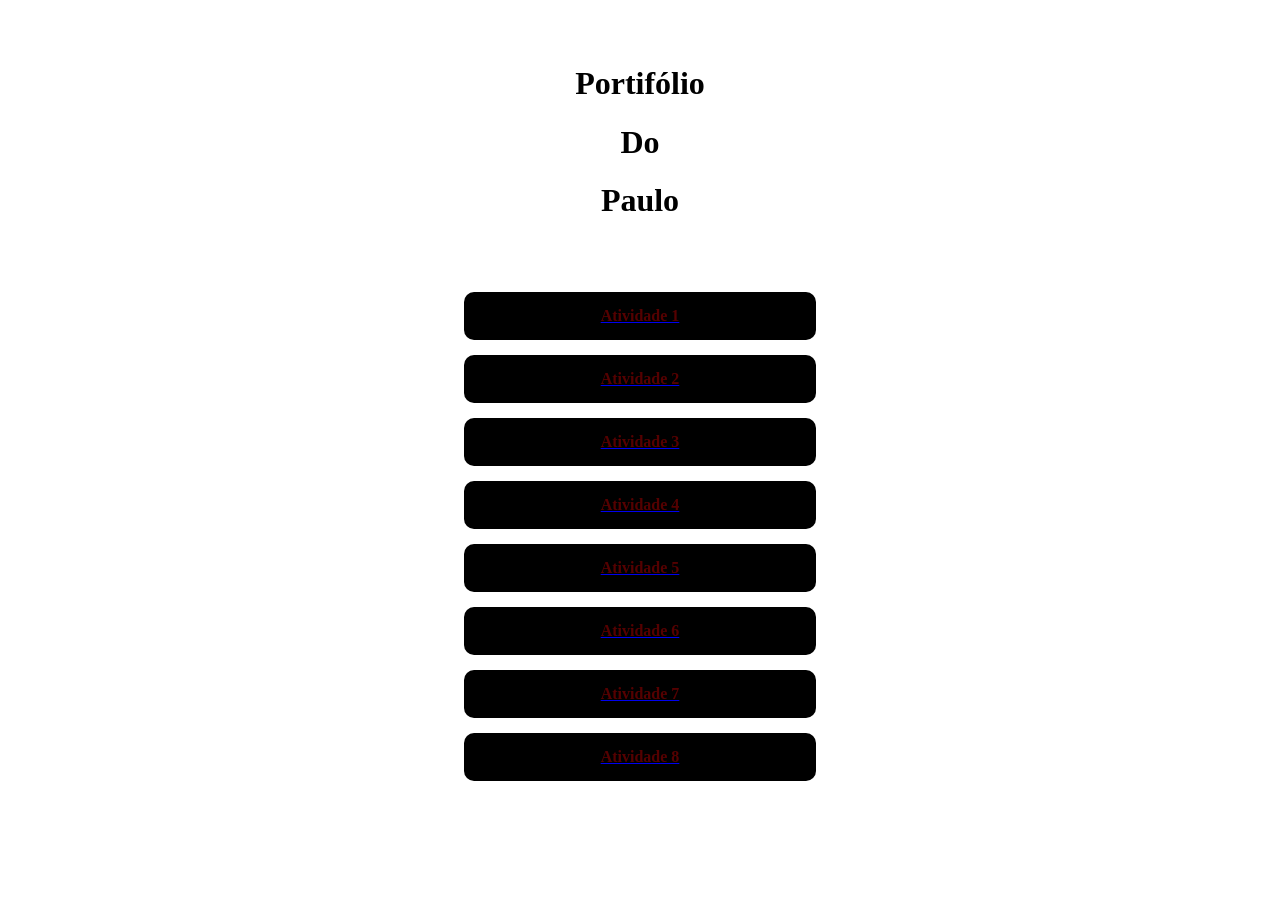
<file: index.html>
<!DOCTYPE html>
<html lang="pt-br">
<head>
  <meta charset="UTF-8">
  <meta name="viewport" content="width=device-width, initial-scale=1.0">
  <title>Portfólio</title>
  <link rel="stylesheet" href="style.css">
</head>
<body>
  <header>
    <h1>Portifólio</h1>
    <h1>Do</h1>
    <h1>Paulo</h1>

  </header>
  <main>
    <a href="atividade 1/olamundo.html"><p>Atividade 1</p></a>
    <a href="atividade 2/botao.html"><p>Atividade 2</p></a>
    <a href="atividade 3/calculadora.html"><p>Atividade 3</p></a>
    <a href="atividade 4/parouimpar.html"><p>Atividade 4</p></a>
    <a href="atividade 5/maior.html"><p>Atividade 5</p></a>
    <a href="atividade 6/interagindo.html"><p>Atividade 6</p></a>
    <a href="atividade 7/aleatorio.html"><p>Atividade 7</p></a>
    <a href="atividade 8/azar.html"><p>Atividade 8</p></a>
  </main>
  <footer>

  </footer>
</body>
</html>
</file>
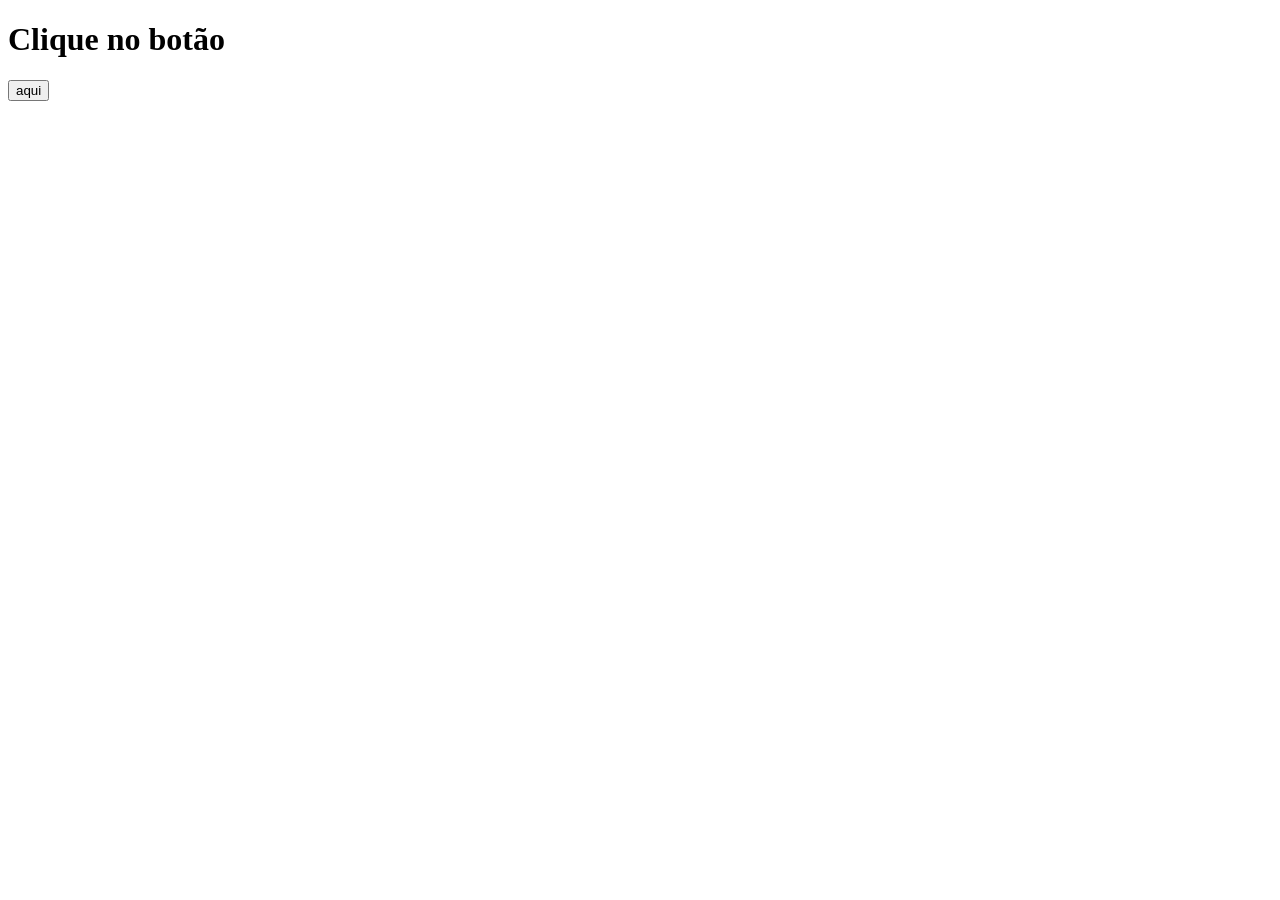
<file: atividade 2/botao.html>
<!DOCTYPE html>
<html lang="pt-br">
<head>
    <meta charset="UTF-8">
    <meta name="viewport" content="width=device-width, initial-scale=1.0">
    <title>Atividade 2</title>
    <link rel="stylesheet" href="style.css">
</head>
<body>
<script src="script.js"></script>
<H1>Clique no botão</H1>
<button onclick="botao()">aqui</button>

</body>
</html>
</file>
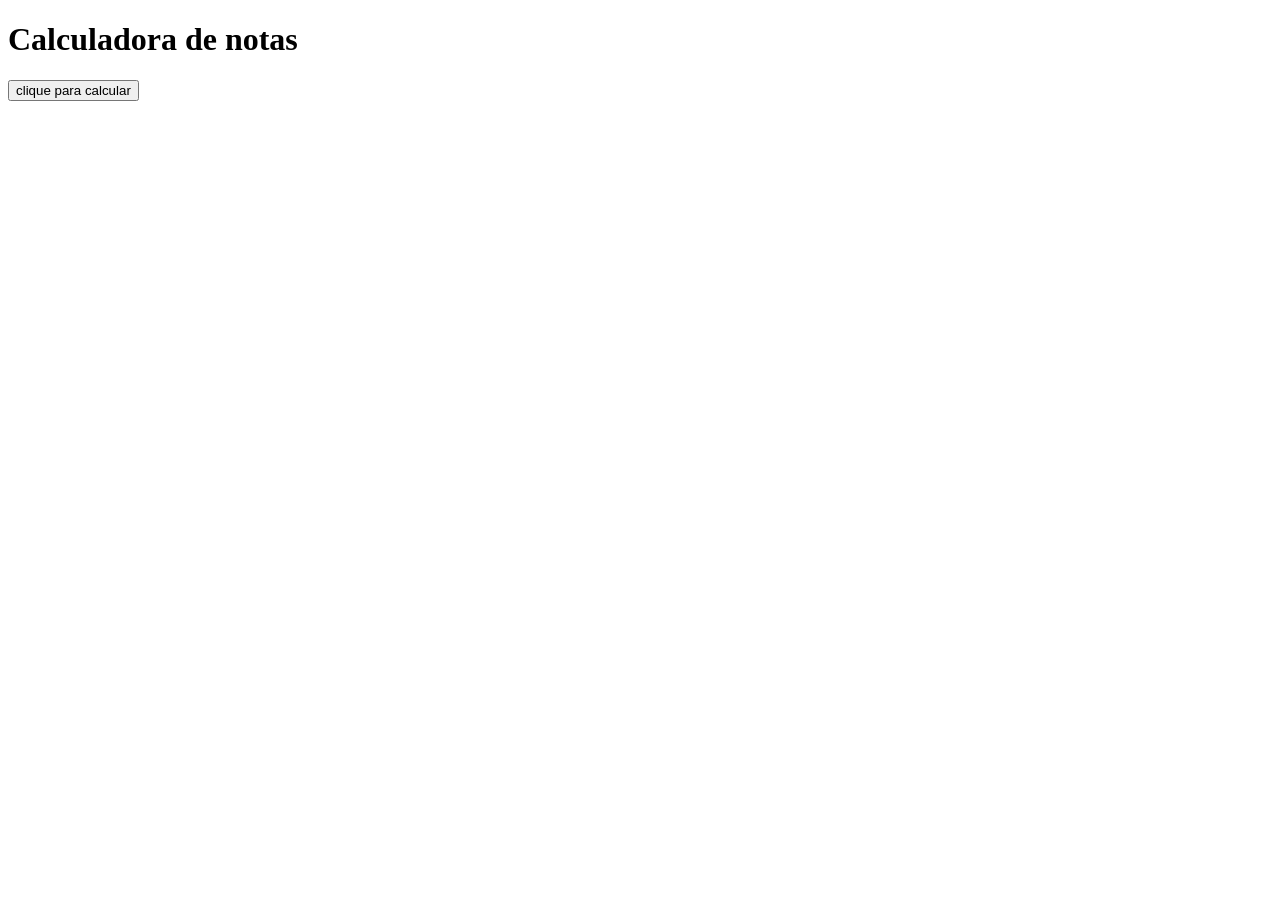
<file: atividade 3/calculadora.html>
<!DOCTYPE html>
<html lang="pt-br">
<head>
    <meta charset="UTF-8">
    <meta name="viewport" content="width=device-width, initial-scale=1.0">
    <title>calculadora de nota</title>
    <link rel="stylesheet" href="style.css">
</head>
<body>
<script src="script.js"></script>

<h1>Calculadora de notas</h1>
<button onclick="calcular()">clique para calcular</button>

</body>
</html>
</file>
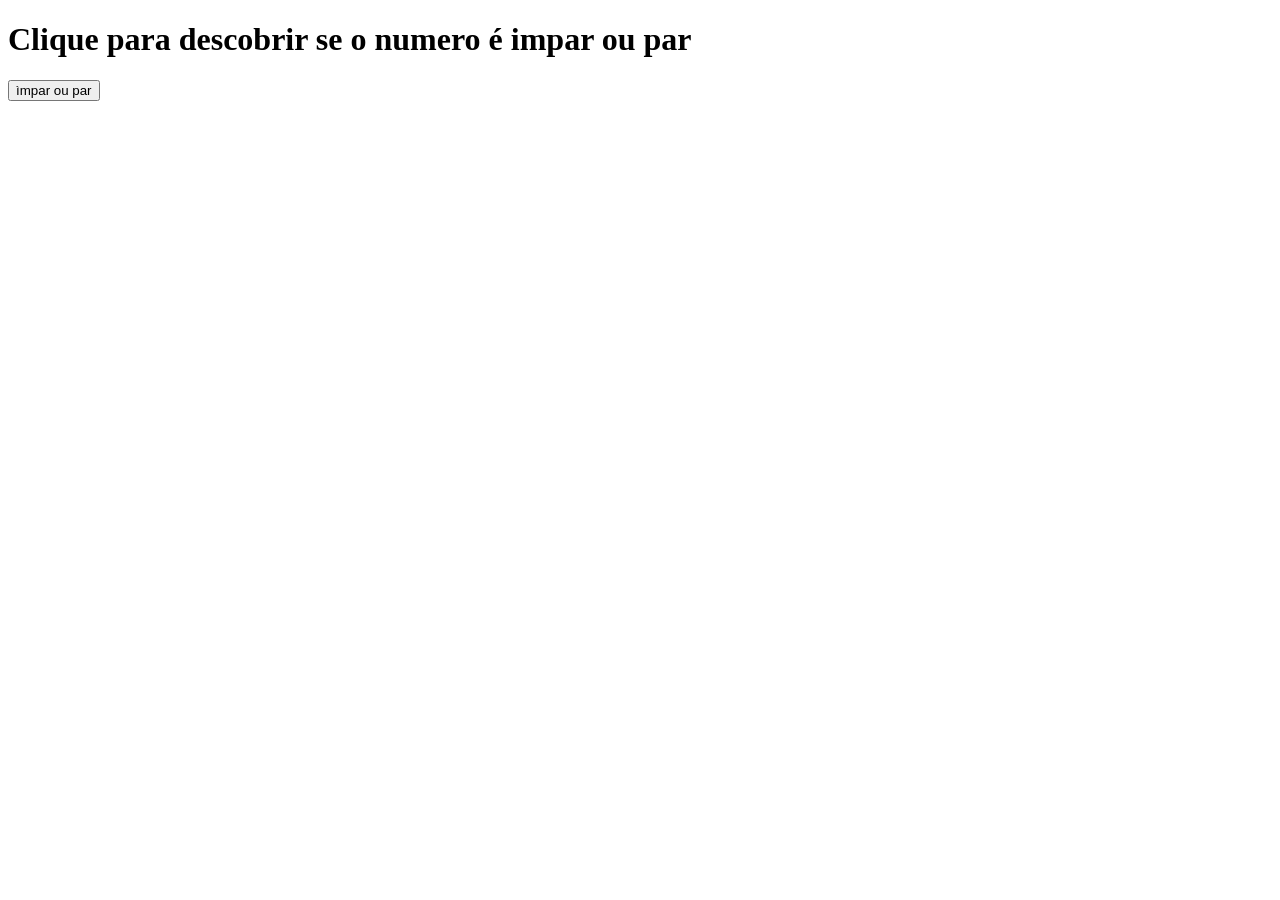
<file: atividade 4/parouimpar.html>
<!DOCTYPE html>
<html lang="pt-br">
<head>
    <meta charset="UTF-8">
    <meta name="viewport" content="width=device-width, initial-scale=1.0">
    <title>Par ou ímpar</title>
    <link rel="stylesheet" href="style.css">
</head>
<body>
<script src="script.js"></script>
<h1>Clique para descobrir se o numero é impar ou par</h1>
<button onclick="imparpar()">ìmpar ou par</button>
</body>
</html>
</file>
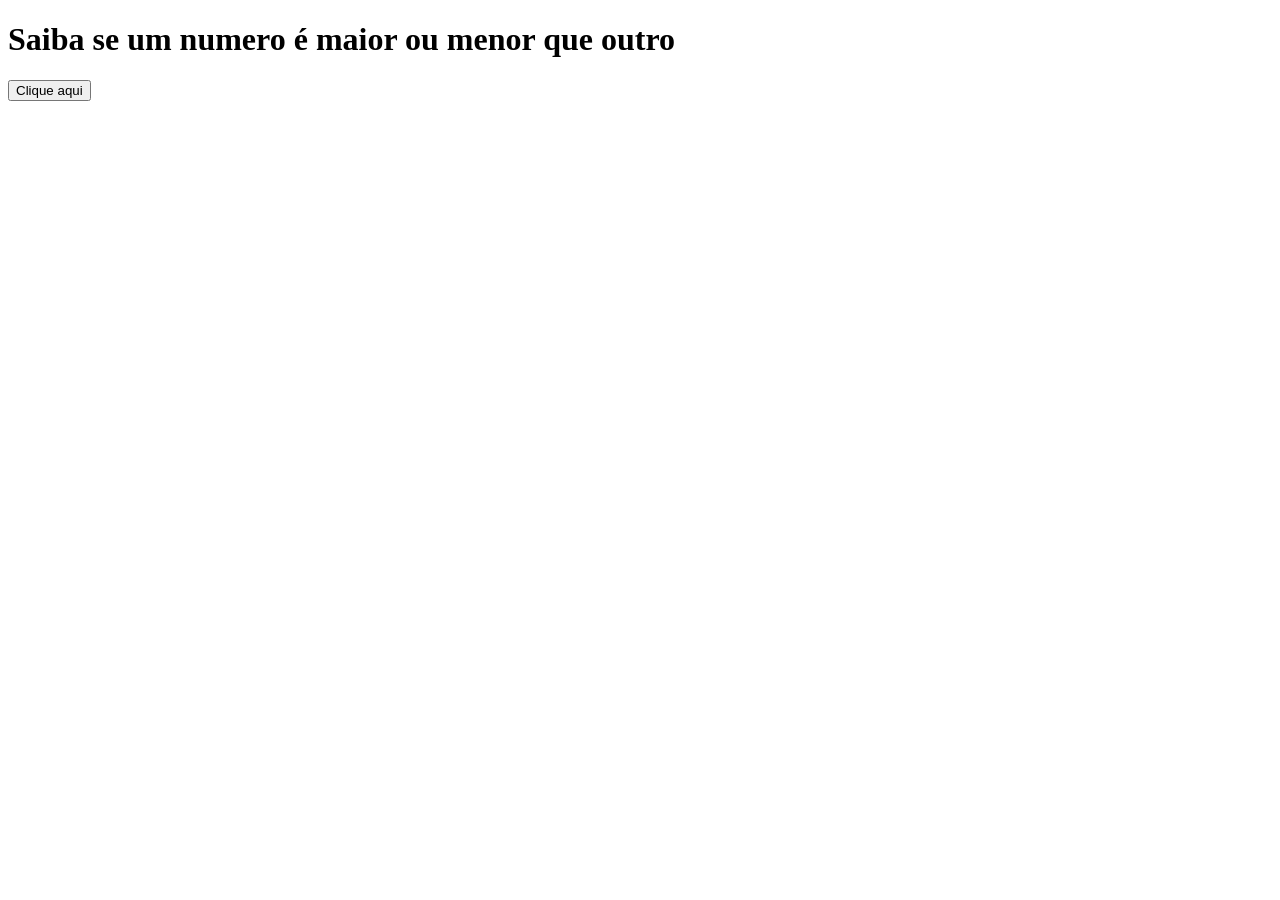
<file: atividade 5/maior.html>
<!DOCTYPE html>
<html lang="pt-br">
<head>
    <meta charset="UTF-8">
    <meta name="viewport" content="width=device-width, initial-scale=1.0">
    <title>Maior ou menor</title>
    <link rel="stylesheet" href="style.css">
</head>
<body>
<script src="script.js"></script>
<h1>Saiba se um numero é maior ou menor que outro</h1>
<button onclick="botao()">Clique aqui</button>

</body>
</html>
</file>
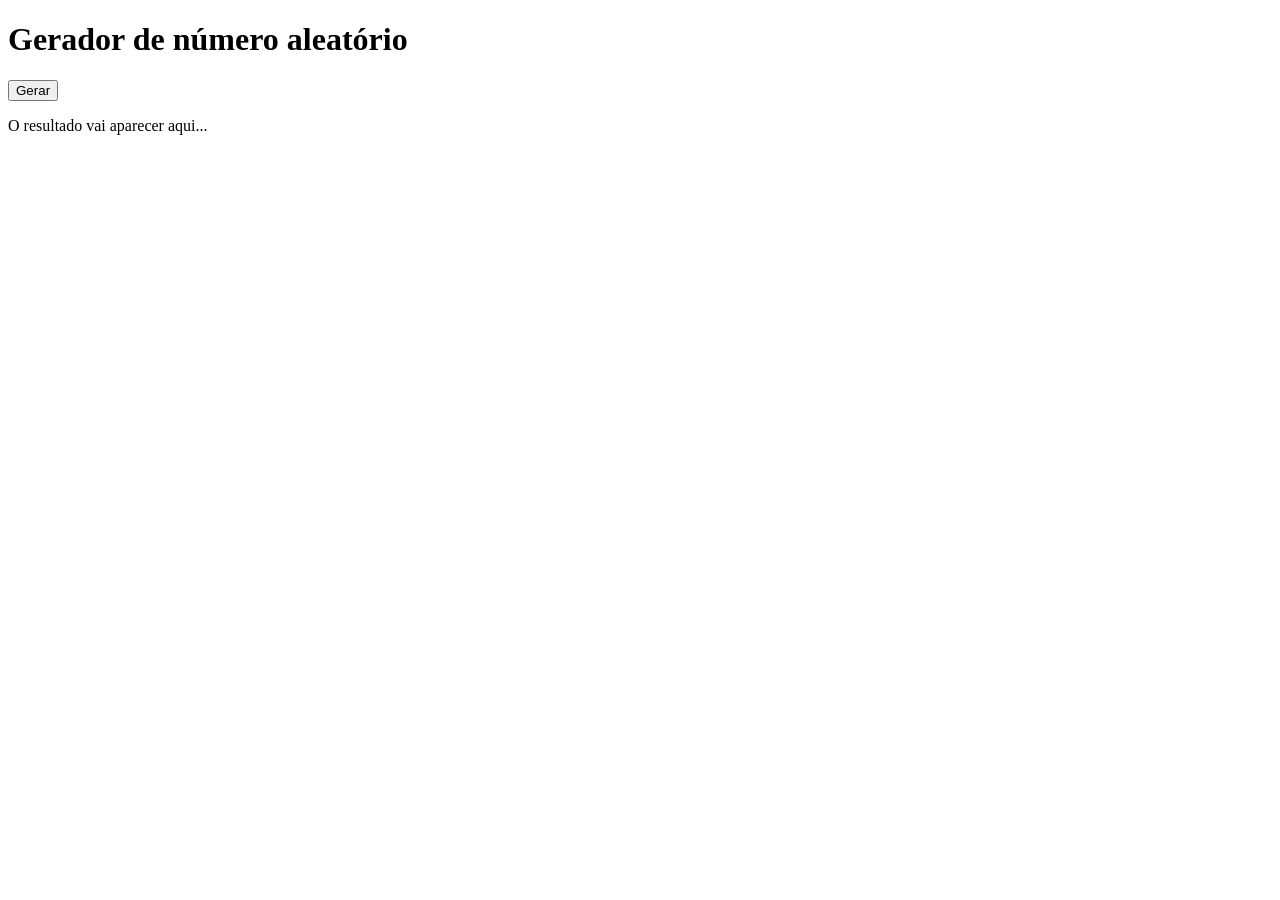
<file: atividade 7/aleatorio.html>
<!DOCTYPE html>
<html lang="pt-br">
<head>
    <meta charset="UTF-8">
    <meta name="viewport" content="width=device-width, initial-scale=1.0">
    <title>Número aleatório</title>
    <link rel="stylesheet" href="style.css">
</head>
<body>
    <h1>Gerador de número aleatório</h1>
    <button onclick="aleatorio()">Gerar</button>
    <div id="resultado">
        <p>O resultado vai aparecer aqui...</p>
    </div>

    <script src="script.js"></script>
</body>
</html>
</file>
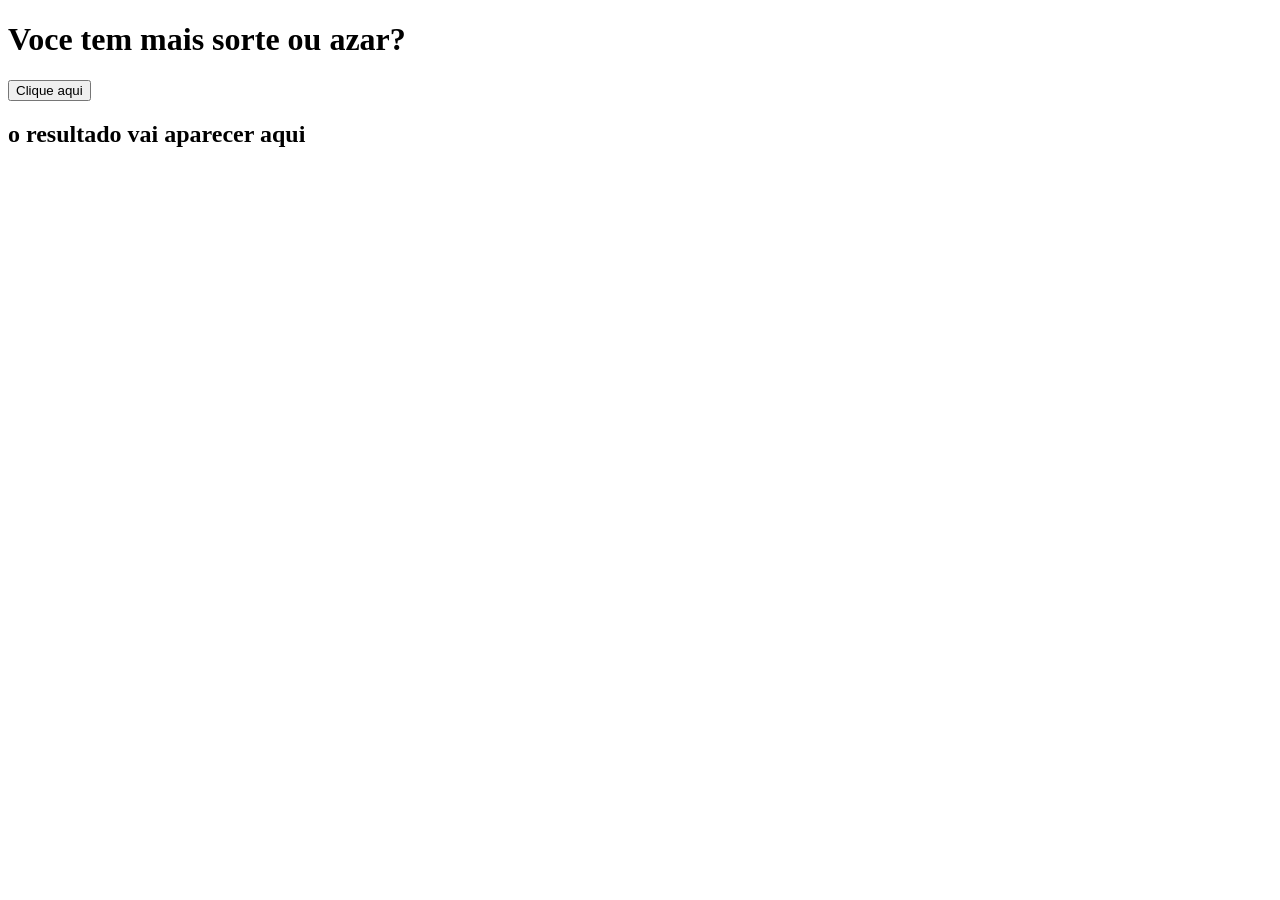
<file: atividade 8/azar.html>
<!DOCTYPE html>
<html lang="pt-br">
<head>
    <meta charset="UTF-8">
    <meta name="viewport" content="width=device-width, initial-scale=1.0">
    <title>Sorte ou azar</title>
    <link rel="stylesheet" href="style.css">
</head>
<body>
<script src="script.js"></script>
<h1>Voce tem mais sorte ou azar?</h1>
<button onclick="sorte()">Clique aqui</button>
<div id="resultado">
   <h2>o resultado vai aparecer aqui</h2>
</div>

</body>
</html>
</file>
<file: style.css>
a p{
background-color: rgb(0, 0, 0);
width: 20%;
padding: 15px 50px;
text-align: center;
color: rgb(85, 0, 0);
font-weight: bold;
border-radius: 10px;
transition: 1s all;
cursor: pointer;
margin: 15px auto;
}

 a p:hover{
background-color: rgb(94, 2, 2);
transform: scale(1.2);
transform:rotate(5px);
}

body{
background-image: url(https://images5.alphacoders.com/134/1343818.jpeg);
text-align: center;
background-size: cover;
}
</file>
<file: atividade 2/style.css>
body{
background-image: url(https://images8.alphacoders.com/134/1343817.jpeg);
background-size: cover;
}
</file>
<file: atividade 3/style.css>
body{
background-image: url(https://images5.alphacoders.com/134/1343818.jpeg);
background-size: cover;
}
</file>
<file: atividade 4/style.css>
body{
background-image: url(https://i.pinimg.com/736x/47/7e/8d/477e8d63c1bc3155c66328329505d9e8.jpg);
background-size: cover;
}
</file>
<file: atividade 5/style.css>
body{
background-image: url(https://images8.alphacoders.com/139/1392310.jpg);
background-size: cover;
}
</file>
<file: atividade 7/style.css>
body{
background-image: url(https://wallpapers.com/images/hd/the-mentalist-series-character-patrick-jane-cwi7fhahsrfdhiwo.jpg);
background-size: cover;
}
</file>
<file: atividade 8/style.css>
body{
background-image: url(https://images-wixmp-ed30a86b8c4ca887773594c2.wixmp.com/f/5290f974-204c-4cbb-97d6-330e6cdafb63/d5tet0u-26e88d34-a235-41ac-8f4d-05291ce4c420.jpg?token=eyJ0eXAiOiJKV1QiLCJhbGciOiJIUzI1NiJ9.[base64].LMqhkikAYAi4BPMQfJOpHcxw560bLCPbCaljsZ1egN0);
background-size: cover;
}
</file>
